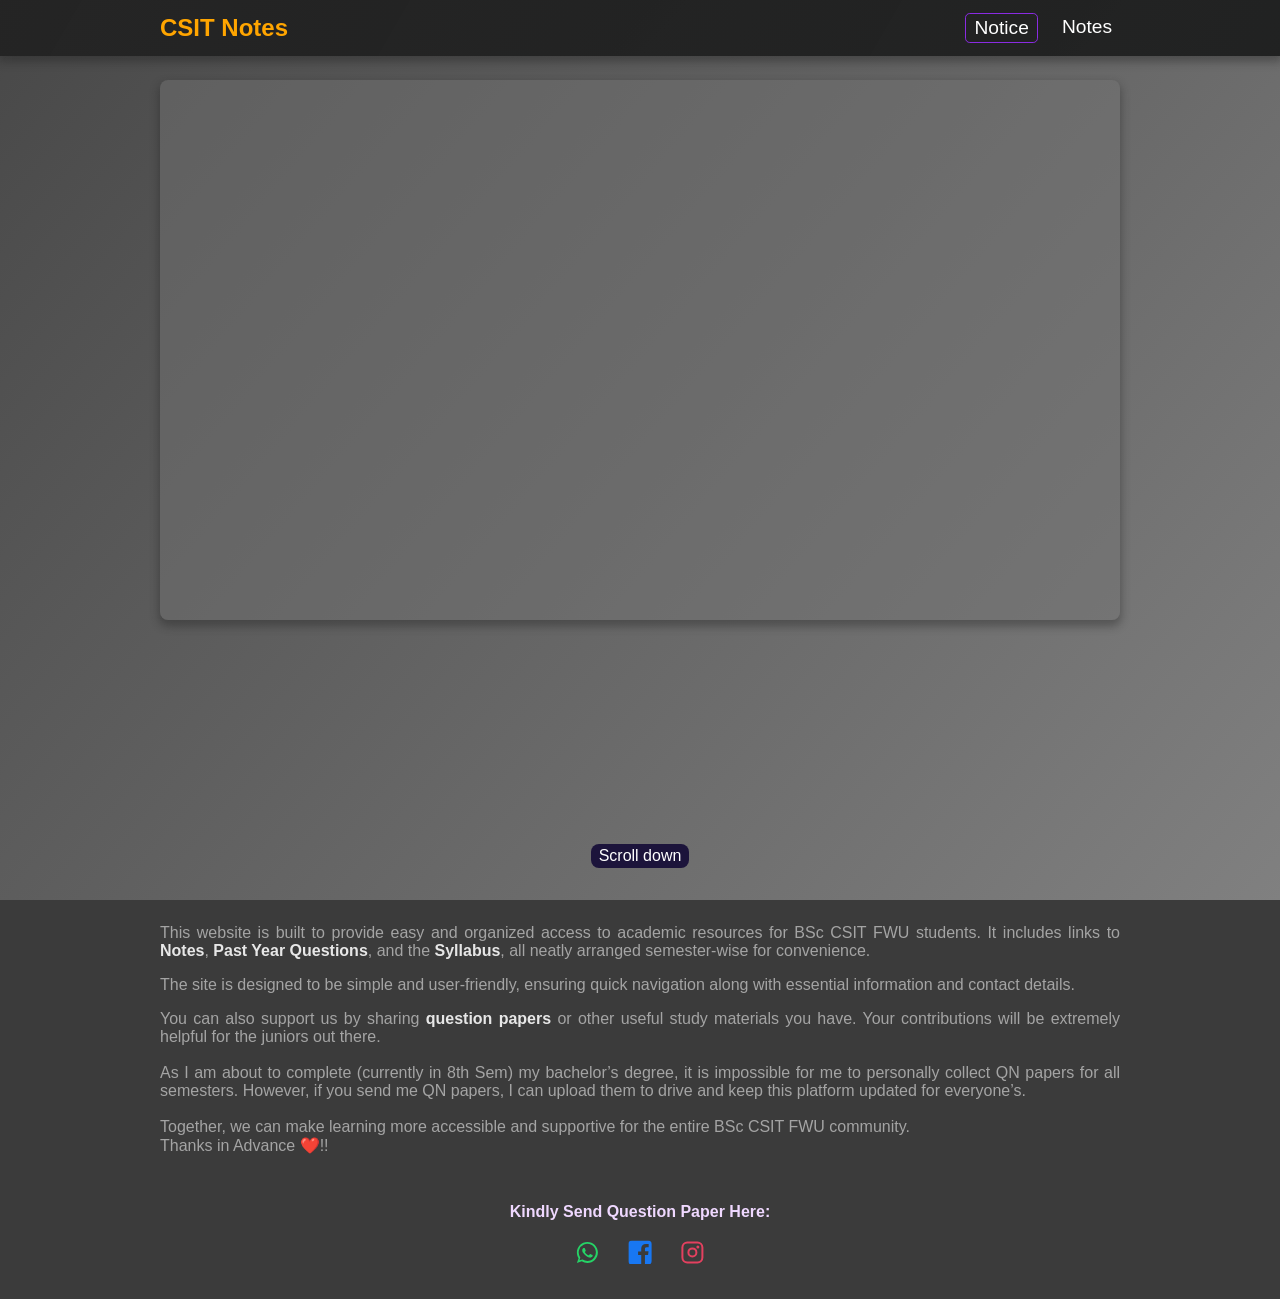
<file: index.html>
<!doctype html>
<html lang="en">
  <head>
    <meta charset="UTF-8" />
    <meta name="viewport" content="width=device-width, initial-scale=1.0" />

    <title>
      FWU BSc CSIT Notes | Question Papers, Syllabus & Study Materials
    </title>

    <meta
      name="description"
      content="Access semester-wise BSc CSIT notes, past question papers, and syllabus for Far Western University (FWU), Nepal. Free study materials for CSIT students."
    />

    <meta
      name="keywords"
      content="FWU CSIT notes, BSc CSIT notes Nepal, Far Western University CSIT, FWU question papers, CSIT syllabus FWU, BSc CSIT study materials, semester wise CSIT notes"
    />

    <meta name="author" content="Bishal Bhat" />
    <meta name="robots" content="index, follow" />
    <meta name="language" content="English" />

    <!-- Open Graph Meta (for Facebook, WhatsApp etc.) -->
    <meta property="og:type" content="website" />
    <meta
      property="og:title"
      content="FWU BSc CSIT Notes - Question Papers & Syllabus"
    />
    <meta
      property="og:description"
      content="Free semester-wise BSc CSIT notes, syllabus and old question papers for Far Western University students."
    />
    <meta property="og:image" content="assets/preview.png" />

    <!-- Twitter Meta -->
    <meta name="twitter:card" content="summary_large_image" />
    <meta name="twitter:title" content="FWU BSc CSIT Notes" />
    <meta
      name="twitter:description"
      content="Download CSIT notes, syllabus and question papers for FWU students."
    />
    <meta name="twitter:image" content="assets/preview.png" />

    <link rel="icon" type="image/svg+xml" href="assets/favicon.svg" />
    <link rel="stylesheet" href="assets/style.css" />
  </head>

  <body>
    <!-- Header Section Here -->
    <header>
      <nav class="navbar">
        <div><a href="/" class="logo">CSIT Notes</a></div>

        <ul class="navlinks">
          <li><a href="" class="navlink active-link">Notice</a></li>
          <li><a href="notes.html" class="navlink">Notes</a></li>
        </ul>
      </nav>
    </header>

    <main class="main-section">
      <!-- main Section -->

      <div class="video-container">
        <!-- Video Link here... -->

        <iframe
          src="https://www.youtube.com/embed/EC3VCMtVbsM?si=CHUjE3-tpaIFNN4J"
          title="YouTube video player"
          frameborder="0"
          allow="
            accelerometer;
            autoplay;
            clipboard-write;
            encrypted-media;
            gyroscope;
            picture-in-picture;
            web-share;
          "
          referrerpolicy="strict-origin-when-cross-origin"
          allowfullscreen
        ></iframe>
      </div>

      <div class="scrollDown">
        <span>Scroll down</span>
      </div>
    </main>

    <footer class="footer">
      <p class="first-para">
        This website is built to provide easy and organized access to academic
        resources for BSc CSIT FWU students. It includes links to <b>Notes</b>,
        <b>Past Year Questions</b>, and the <b>Syllabus</b>, all neatly arranged
        semester-wise for convenience.
      </p>
      <p class="second-para">
        The site is designed to be simple and user-friendly, ensuring quick
        navigation along with essential information and contact details.
      </p>

      <p class="third-para">
        You can also support us by sharing
        <b>question papers</b> or other useful study materials you have. Your
        contributions will be extremely helpful for the juniors out there.
        <br />
        <br />
        As I am about to complete (currently in 8th Sem) my bachelor’s degree,
        it is impossible for me to personally collect QN papers for all
        semesters. However, if you send me QN papers, I can upload them to drive
        and keep this platform updated for everyone’s.
        <br /><br />
        Together, we can make learning more accessible and supportive for the
        entire BSc CSIT FWU community.
        <br />Thanks in Advance ❤️!!
      </p>

      <div class="contact">
        <p class="requestText">Kindly Send Question Paper Here:</p>
        <div class="sociallinks">
          <a href="https://wa.me/9779806446187" target="_blank">
            <svg
              xmlns="http://www.w3.org/2000/svg"
              viewBox="0 0 32 32"
              fill="#25D366"
              class="sociallink"
            >
              <path
                d="M16 2C8.28 2 2 8.28 2 16c0 2.82.83 5.45 2.26 7.66L2 30l6.52-2.14A13.9 13.9 0 0 0 16 30c7.72 0 14-6.28 14-14S23.72 2 16 2zm0 25.5c-2.32 0-4.47-.68-6.3-1.86l-.45-.28-3.86 1.27 1.26-3.76-.3-.47A11.44 11.44 0 1 1 16 27.5zm6.32-8.24c-.34-.17-2.02-.99-2.33-1.1-.31-.12-.54-.17-.77.17-.22.34-.88 1.1-1.08 1.32-.2.22-.4.25-.74.08-.34-.17-1.44-.53-2.74-1.69-1.01-.9-1.69-2.01-1.89-2.35-.2-.34-.02-.52.15-.69.15-.15.34-.4.51-.6.17-.2.22-.34.34-.57.11-.22.05-.42-.03-.6-.08-.17-.77-1.86-1.06-2.55-.28-.68-.56-.59-.77-.6h-.66c-.22 0-.6.08-.91.42-.31.34-1.2 1.17-1.2 2.85s1.23 3.31 1.4 3.54c.17.22 2.42 3.7 5.86 5.18.82.35 1.46.56 1.96.72.82.26 1.57.22 2.16.13.66-.1 2.02-.83 2.31-1.63.28-.8.28-1.48.2-1.63-.08-.15-.31-.25-.66-.42z"
              />
            </svg>
          </a>

          <a href="https://facebook.com/bishalbhat2002" target="_blank">
            <svg
              xmlns="http://www.w3.org/2000/svg"
              viewBox="0 0 24 24"
              class="sociallink"
              fill="#1877F2"
            >
              <path
                d="M22.675 0h-21.35C.597 0 0 .597 0 1.326v21.348C0 23.403.597 24 1.326 24h11.495v-9.294H9.691V11.01h3.13V8.309c0-3.1 1.894-4.788 4.659-4.788 1.325 0 2.463.099 2.795.143v3.24h-1.918c-1.504 0-1.796.715-1.796 1.764v2.313h3.587l-.467 3.696h-3.12V24h6.116C23.403 24 24 23.403 24 22.674V1.326C24 .597 23.403 0 22.675 0z"
              />
            </svg>
          </a>

          <a href="https://instagram.com/bishalbhat2002" target="_blank">
            <svg
              xmlns="http://www.w3.org/2000/svg"
              viewBox="0 0 24 24"
              fill="none"
              class="sociallink"
            >
              <rect
                x="2"
                y="2"
                width="20"
                height="20"
                rx="5"
                ry="5"
                stroke="#E4405F"
                stroke-width="2"
              />
              <circle cx="12" cy="12" r="4" stroke="#E4405F" stroke-width="2" />
              <circle cx="17.5" cy="6.5" r="1.5" fill="#E4405F" />
            </svg>
          </a>
        </div>
      </div>
    </footer>
  </body>
</html>
</file>
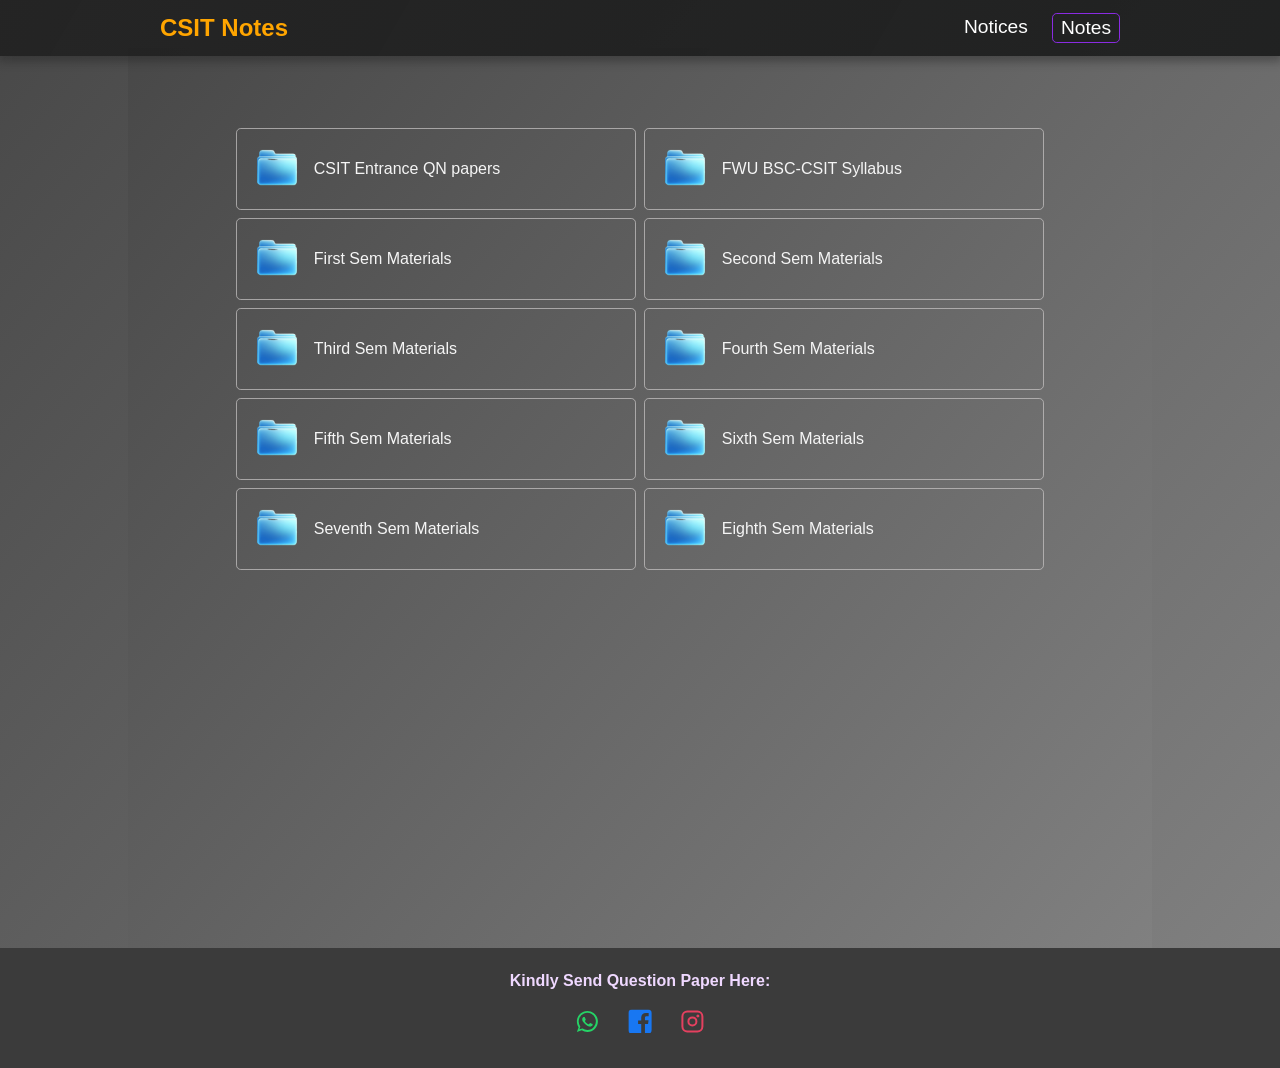
<file: notes.html>
<!doctype html>
<html lang="en">
  <head>
    <meta charset="UTF-8" />
    <meta name="viewport" content="width=device-width, initial-scale=1.0" />

    <title>
      FWU BSc CSIT Notes | Question Papers, Syllabus & Study Materials
    </title>

    <meta
      name="description"
      content="Access semester-wise BSc CSIT notes, past question papers, and syllabus for Far Western University (FWU), Nepal. Free study materials for CSIT students."
    />

    <meta
      name="keywords"
      content="FWU CSIT notes, BSc CSIT notes Nepal, Far Western University CSIT, FWU question papers, CSIT syllabus FWU, BSc CSIT study materials, semester wise CSIT notes"
    />

    <meta name="author" content="Bishal Bhat" />
    <meta name="robots" content="index, follow" />
    <meta name="language" content="English" />

    <!-- Open Graph Meta (for Facebook, WhatsApp etc.) -->
    <meta property="og:type" content="website" />
    <meta
      property="og:title"
      content="FWU BSc CSIT Notes - Question Papers & Syllabus"
    />
    <meta
      property="og:description"
      content="Free semester-wise BSc CSIT notes, syllabus and old question papers for Far Western University students."
    />
    <meta property="og:image" content="assets/preview.png" />

    <!-- Twitter Meta -->
    <meta name="twitter:card" content="summary_large_image" />
    <meta name="twitter:title" content="FWU BSc CSIT Notes" />
    <meta
      name="twitter:description"
      content="Download CSIT notes, syllabus and question papers for FWU students."
    />
    <meta name="twitter:image" content="assets/preview.png" />

    <link rel="icon" type="image/svg+xml" href="assets/favicon.svg" />
    <link rel="stylesheet" href="assets/style.css" />
  </head>
  <body>
    <!-- Header Section Here -->
    <header>
      <nav class="navbar">
        <div><a href="/" class="logo">CSIT Notes</a></div>
        <ul class="navlinks">
          <li><a href="/" class="navlink">Notices</a></li>
          <li><a href="/notes.html" class="navlink active-link">Notes</a></li>
        </ul>
      </nav>
    </header>

    <main class="main-section">
      <div class="notes-container">
        <!-- Entrance Question Paper link -->
        <a
          href="https://drive.google.com/drive/folders/1ZogBqurORFt15fuWtuaofWu5HgEtgLg-"
          target="_blank"
        >
          <div>
            <img src="assets/folderIcon.png" alt="folder Icon" />
            <span>CSIT Entrance QN papers</span>
          </div>
        </a>

        <!-- FWU BSC-CSIT Syllabus  -->
        <a
          href="https://drive.google.com/drive/folders/1mEQEDVc5QJFSPK5SCJ_1TWBMk4T9RVBt"
          target="_blank"
        >
          <div>
            <img src="assets/folderIcon.png" alt="folder Icon" />
            <span>FWU BSC-CSIT Syllabus</span>
          </div>
        </a>

        <!-- First Semester Folder Link -->
        <a
          href="https://drive.google.com/drive/folders/16g1u63s_1Y3mRitT3PA4vYCrWVT7MYIb"
          target="_blank"
        >
          <div>
            <img src="assets/folderIcon.png" alt="folder Icon" />
            <span>First Sem Materials</span>
          </div>
        </a>

        <!-- second Semester Folder Link -->
        <a
          href="https://drive.google.com/drive/folders/1V0dGyzHViBsJi3SJIsjmPdS8fbvGwNnG"
          target="_blank"
        >
          <div>
            <img src="assets/folderIcon.png" alt="folder Icon" />
            <span>Second Sem Materials</span>
          </div>
        </a>

        <!-- Third Semester Folder Link -->
        <a
          href="https://drive.google.com/drive/folders/14huCUb9BT1gf0E8gJsMs-tezcoiH7iYn"
          target="_blank"
        >
          <div>
            <img src="assets/folderIcon.png" alt="folder Icon" />
            <span>Third Sem Materials</span>
          </div>
        </a>

        <!-- Fourth Semester Folder Link -->
        <a
          href="https://drive.google.com/drive/folders/1EfmOaPk7g60Gs0Fz8ZvaF5zdOqUFmGp6"
          target="_blank"
        >
          <div>
            <img src="assets/folderIcon.png" alt="folder Icon" />
            <span>Fourth Sem Materials</span>
          </div>
        </a>

        <!-- Fifth Semester Folder Link -->
        <a
          href="https://drive.google.com/drive/folders/1R-VrouWtaehhSqJdPh5-BrlK5sseVrT1"
          target="_blank"
        >
          <div>
            <img src="assets/folderIcon.png" alt="folder Icon" />
            <span>Fifth Sem Materials</span>
          </div>
        </a>

        <!-- Sixth Semester Folder Link -->
        <a
          href="https://drive.google.com/drive/folders/19nkh1FsJHtGTeEBWr5IihmeMeKjTDWEF"
          target="_blank"
        >
          <div>
            <img src="assets/folderIcon.png" alt="folder Icon" />
            <span>Sixth Sem Materials</span>
          </div>
        </a>

        <!-- Seventh Semester Folder Link -->
        <a
          href="https://drive.google.com/drive/folders/1vrZTkdTe4eDjQqZ7PXbTzMGiuwBx9RR1"
          target="_blank"
        >
          <div>
            <img src="assets/folderIcon.png" alt="folder Icon" />
            <span>Seventh Sem Materials</span>
          </div>
        </a>

        <!-- Eighth Semester Folder Link -->
        <a
          href="https://drive.google.com/drive/folders/1XlCFRruBtfCqIGN25kgGu5OyU9SPehJ_"
          target="_blank"
        >
          <div>
            <img src="assets/folderIcon.png" alt="folder Icon" />
            <span>Eighth Sem Materials</span>
          </div>
        </a>
      </div>
    </main>

    <footer class="footer">
      <div class="contact">
        <p class="requestText-notes">Kindly Send Question Paper Here:</p>
        <div class="sociallinks">
          <a href="https://wa.me/9779806446187" target="_blank">
            <svg
              xmlns="http://www.w3.org/2000/svg"
              viewBox="0 0 32 32"
              fill="#25D366"
              class="sociallink"
            >
              <path
                d="M16 2C8.28 2 2 8.28 2 16c0 2.82.83 5.45 2.26 7.66L2 30l6.52-2.14A13.9 13.9 0 0 0 16 30c7.72 0 14-6.28 14-14S23.72 2 16 2zm0 25.5c-2.32 0-4.47-.68-6.3-1.86l-.45-.28-3.86 1.27 1.26-3.76-.3-.47A11.44 11.44 0 1 1 16 27.5zm6.32-8.24c-.34-.17-2.02-.99-2.33-1.1-.31-.12-.54-.17-.77.17-.22.34-.88 1.1-1.08 1.32-.2.22-.4.25-.74.08-.34-.17-1.44-.53-2.74-1.69-1.01-.9-1.69-2.01-1.89-2.35-.2-.34-.02-.52.15-.69.15-.15.34-.4.51-.6.17-.2.22-.34.34-.57.11-.22.05-.42-.03-.6-.08-.17-.77-1.86-1.06-2.55-.28-.68-.56-.59-.77-.6h-.66c-.22 0-.6.08-.91.42-.31.34-1.2 1.17-1.2 2.85s1.23 3.31 1.4 3.54c.17.22 2.42 3.7 5.86 5.18.82.35 1.46.56 1.96.72.82.26 1.57.22 2.16.13.66-.1 2.02-.83 2.31-1.63.28-.8.28-1.48.2-1.63-.08-.15-.31-.25-.66-.42z"
              />
            </svg>
          </a>

          <a href="https://facebook.com/bishalbhat2002" target="_blank">
            <svg
              xmlns="http://www.w3.org/2000/svg"
              viewBox="0 0 24 24"
              class="sociallink"
              fill="#1877F2"
            >
              <path
                d="M22.675 0h-21.35C.597 0 0 .597 0 1.326v21.348C0 23.403.597 24 1.326 24h11.495v-9.294H9.691V11.01h3.13V8.309c0-3.1 1.894-4.788 4.659-4.788 1.325 0 2.463.099 2.795.143v3.24h-1.918c-1.504 0-1.796.715-1.796 1.764v2.313h3.587l-.467 3.696h-3.12V24h6.116C23.403 24 24 23.403 24 22.674V1.326C24 .597 23.403 0 22.675 0z"
              />
            </svg>
          </a>

          <a href="https://instagram.com/bishalbhat2002" target="_blank">
            <svg
              xmlns="http://www.w3.org/2000/svg"
              viewBox="0 0 24 24"
              fill="none"
              class="sociallink"
            >
              <rect
                x="2"
                y="2"
                width="20"
                height="20"
                rx="5"
                ry="5"
                stroke="#E4405F"
                stroke-width="2"
              />
              <circle cx="12" cy="12" r="4" stroke="#E4405F" stroke-width="2" />
              <circle cx="17.5" cy="6.5" r="1.5" fill="#E4405F" />
            </svg>
          </a>
        </div>
      </div>
    </footer>
  </body>
</html>
</file>
<file: assets/style.css>
* {
  margin: 0;
  padding: 0;
  box-sizing: border-box;
  scrollbar-width: none;
}

:root {
  html {
    font-size: 62.5%;
  }

  /* CSS Varibales here */
  --text-color-primary: white;
  --text-color-seconday: rgb(148, 148, 148);
  --shadow: 0rem 0.3rem 0.5rem 0.1rem rgba(33, 33, 33, 0.381);
}

/* Common Classes Start Here */
html {
  font-family: sans-serif;
  color: var(--text-color-primary);
}

body {
  color: var(--text-color-primary);
  background-color: rgba(197, 197, 197, 0.936);
  position: relative;
}

a {
  text-decoration: none;
}

/* Common Classes End Here */

/* Specific Classes Start Here */
header {
  background: linear-gradient(
    120deg,
    rgba(35, 35, 35, 0.954),
    rgba(27, 28, 28, 0.922)
  );
  box-shadow: var(--shadow);
  width: 100%;
  position: fixed;
  top: 0;
  z-index: 10;
  padding: 0 2rem;
}

.navbar {
  display: flex;
  justify-content: space-between;
  align-items: center;
  height: 3.5rem;
  animation: appearFromTop 400ms ease-in 1;
}

.logo {
  font-size: 1.5rem;
  font-weight: 600;
  color: orange;
  display: inline-block;
  cursor: pointer;
}

.logo:hover {
  /* transition: color 500ms ease-in; */
  animation: logoColorChange 1500ms ease-in infinite alternate;
}

.navlinks {
  display: flex;
  gap: 1rem;
}

.navlinks li {
  list-style-type: none;
}

.navlink {
  text-decoration: none;
  font-size: 1.2rem;
  padding: 0.2rem 0.5rem;
  border-radius: 0.3rem;
  color: var(--text-color-primary);
  display: inline-block;
  transition: all 200ms ease-in;
}

.navlink:hover {
  background-color: blueviolet;
  transform: scale(1.1);
}

.active-link {
  border: 0.06rem solid blueviolet;
}

/* Notice Section Code here */

.main-section {
  min-height: 100dvh;
  width: 100%;
  display: flex;
  flex-direction: column;
  align-items: center;
  gap: 2rem;
  padding-top: 5rem;
  position: relative;
    background: linear-gradient(
    130deg,
    rgb(72, 72, 72),
    gray
  );
}

.video-container {
  width: calc(100% - 2rem);
  max-width: 60rem;
  aspect-ratio: 16/9;
  background: rgba(115, 115, 115, 0.484);
  border-radius: 0.5rem;
  box-shadow: var(--shadow);
  animation: float 1000ms ease-in infinite alternate;
  overflow: hidden;
  z-index: 5;

  iframe {
    height: 100%;
    width: 100%;
    z-index: 5;
  }
}

.scrollDown {
  position: absolute;
  bottom: 2rem;
  background-color: rgb(28, 20, 59);
  padding: 0.2rem 0.5rem;
  border-radius: 0.5rem;
  animation: floatMore 1200ms ease-in 200ms infinite alternate;
  /* animation: pulse 1500ms ease-in infinite alternate; */
}

.footer {
  width: 100%;
  /* height: 10rem; */
  padding: 1.5rem 2rem;
  background: #363636f6;
  display: flex;
  flex-direction: column;
  gap: 1rem;
  font-size: 1rem;
  font-weight: medium;
}

@media (width >= 900px) {
  .footer,
  header {
    padding-left: 5rem;
    padding-right: 5rem;
  }

  .main-section {
    padding-left: 8rem;
    padding-right: 8rem;
  }
}
@media (width >= 1200px) {
  .footer,
  header {
    padding-left: 10rem;
    padding-right: 10rem;
  }
}














.first-para {
  text-align: justify;
  color: rgb(164, 164, 164);

  b {
    color: rgb(231, 231, 231);
  }
}

.second-para {
  text-align: justify;
  color: rgb(164, 164, 164);
}
.third-para {
  text-align: justify;
  color: rgb(164, 164, 164);
  b {
    color: rgb(231, 231, 231);
  }
}

.requestText {
  text-align: center;
  color: rgb(239, 216, 255);
  margin-top: 2rem;
  margin-bottom: 0.8rem;
  font-weight: 700;
}

.requestText-notes {
  text-align: center;
  color: rgb(239, 216, 255);
  margin-bottom: 0.8rem;
  font-weight: 700;
  margin-top: 0rem;
}

.sociallinks {
  display: flex;
  justify-content: center;
  align-items: center;
  gap: 1rem;
  margin-top: 0.5rem;
}

.sociallink {
  height: 1.5rem;
  transition: all 200ms ease-in;
  box-sizing: content-box;
  padding: 0.4rem;
  border-radius: 10px;
  animation: float 1000ms ease-in infinite alternate;
}

.sociallink:hover {
  transform: scale(1.2);
  background: rgb(213, 213, 213);
}

.sociallink:active {
  transform: scale(0.9);
}

/* Notice Section End here */

/* Notes Section Start here */

.notes-container {
  margin-top: -2rem;
  width: 100%;
  min-height: 100dvh;
  background: #7274e0;
  background: linear-gradient(
    130deg,
    rgb(72, 72, 72),
    gray
  );

  display: flex;
  flex-wrap: wrap;
  justify-content: center;
  align-content: start;
  gap: 0.5rem;
  padding: 1.4rem;
  padding-top: 2rem;

  @media (width >=850px){
     padding-top: 5rem;
  }



  a {
    display: inline-block;
    width: 25rem;
    border-radius: 0.3rem;
    border: 0.1rem solid rgba(199, 196, 196, 0.724);
    transition: all 200ms ease-in;

    div {
      display: flex;
      align-items: center;
      gap: 0.3rem;
      padding: 0.5rem;

      img {
        height: 4rem;
      }
      span {
        font-size: 1.3 rem;
        color: whitesmoke;
      }
    }
  }

  a:hover {
    transform: scale(1.01);
  }
  a:active {
    transform: scale(0.99);
  }
}

.notes-container a:nth-child(even) {
  animation: appearFromLeft 400ms ease-in 1;
}

.notes-container a:nth-child(odd) {
  animation: appearFromRight 400ms ease-in 1;
}

@media (width >= 690px) {
  .notes-container a:nth-child(even) {
    animation: appearFromBottom 400ms ease-in 1;
  }

  .notes-container a:nth-child(odd) {
    animation: appearFromBottom 400ms ease-in 1;
  }
}

.noMargin {
  margin-top: -9rem;
}

/* Notes Section End here */

/* Specific Classes End Here */

/* Animation Frames Start here */
@keyframes logoColorChange {
  0% {
    color: rgb(98, 253, 20);
    transform: translateY(0);
  }
  25% {
    color: rgb(32, 236, 255);
    transform: translateY(0.2rem);
  }
  50% {
    color: rgb(253, 57, 178);
    transform: translateY(0);
  }
  75% {
    color: rgb(197, 196, 192);
    transform: translateY(0.2rem);
  }
  100% {
    color: rgb(133, 58, 255);
    transform: translateY(0);
  }
}

@keyframes float {
  from {
    transform: translateY(0);
  }
  to {
    transform: translateY(0.3rem);
  }
}

@keyframes floatMore {
  from {
    transform: translateY(0);
    opacity: 0.2;
  }
  to {
    transform: translateY(0.7rem);
    opacity: 0.5;
  }
}

@keyframes appearFromLeft {
  from {
    transform: translateX(-7rem);
    opacity: 0;
  }
  to {
    transform: translateX(0);
    opacity: 1;
  }
}

@keyframes appearFromRight {
  from {
    transform: translateX(7rem);
    opacity: 0;
  }
  to {
    transform: translateX(0);
    opacity: 1;
  }
}

@keyframes appearFromTop {
  from {
    transform: translateY(-4rem);
    opacity: 0;
  }
  to {
    transform: translateY(0);
    opacity: 1;
  }
}

@keyframes appearFromBottom {
  from {
    transform: translateY(4rem);
    opacity: 0;
  }
  to {
    transform: translateY(0);
    opacity: 1;
  }
}

/* Animation Frames End here */

a {
  text-decoration: none;
}
</file>
